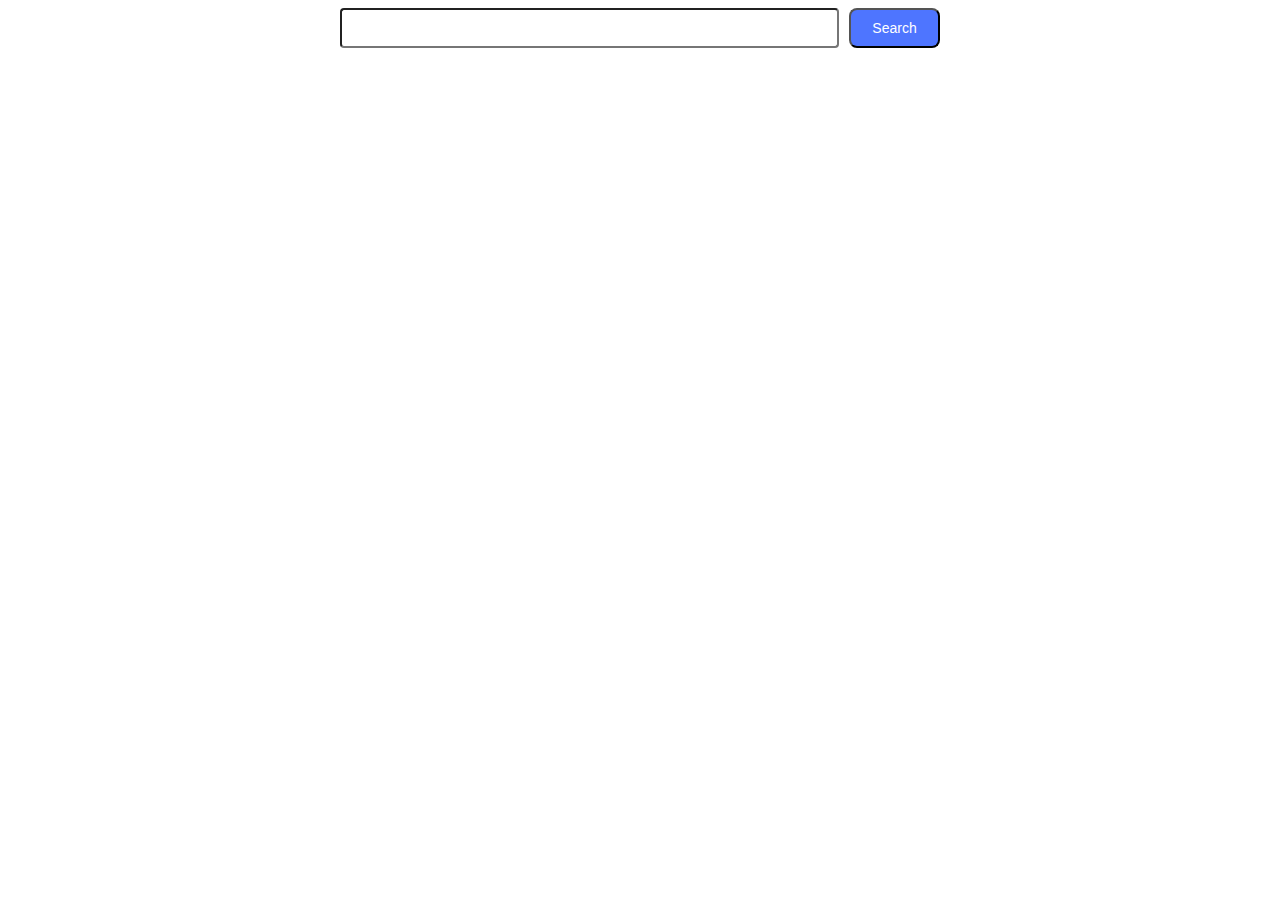
<file: src/index.html>
<!DOCTYPE html>
<html lang="en">
<head>
    <meta charset="UTF-8">
    <meta name="viewport" content="width=device-width, initial-scale=1.0">
    <title>Document</title>

    <link rel="stylesheet" href="./css/gallery.css" />
</head>
<body>
    <!--<p><a class="back" href="./index.html">Go back</a></p>-->

    <section class="gallery-section">
        <div class="container">
          <form class="search-form js-search-form">
            <input class="search-input js-search-input" type="text" name="user_query" required />
            <button class="search-btn" type="submit">Search</button>
          </form>
          <div id="loader-container" class="loader-container hidden">
            <div class="loader"></div>
          </div>
          <ul class="gallery js-gallery"></ul>
        </div>
    </section>

    <script src="./main.js" type="module" defer></script>
</body>
</html>
</file>
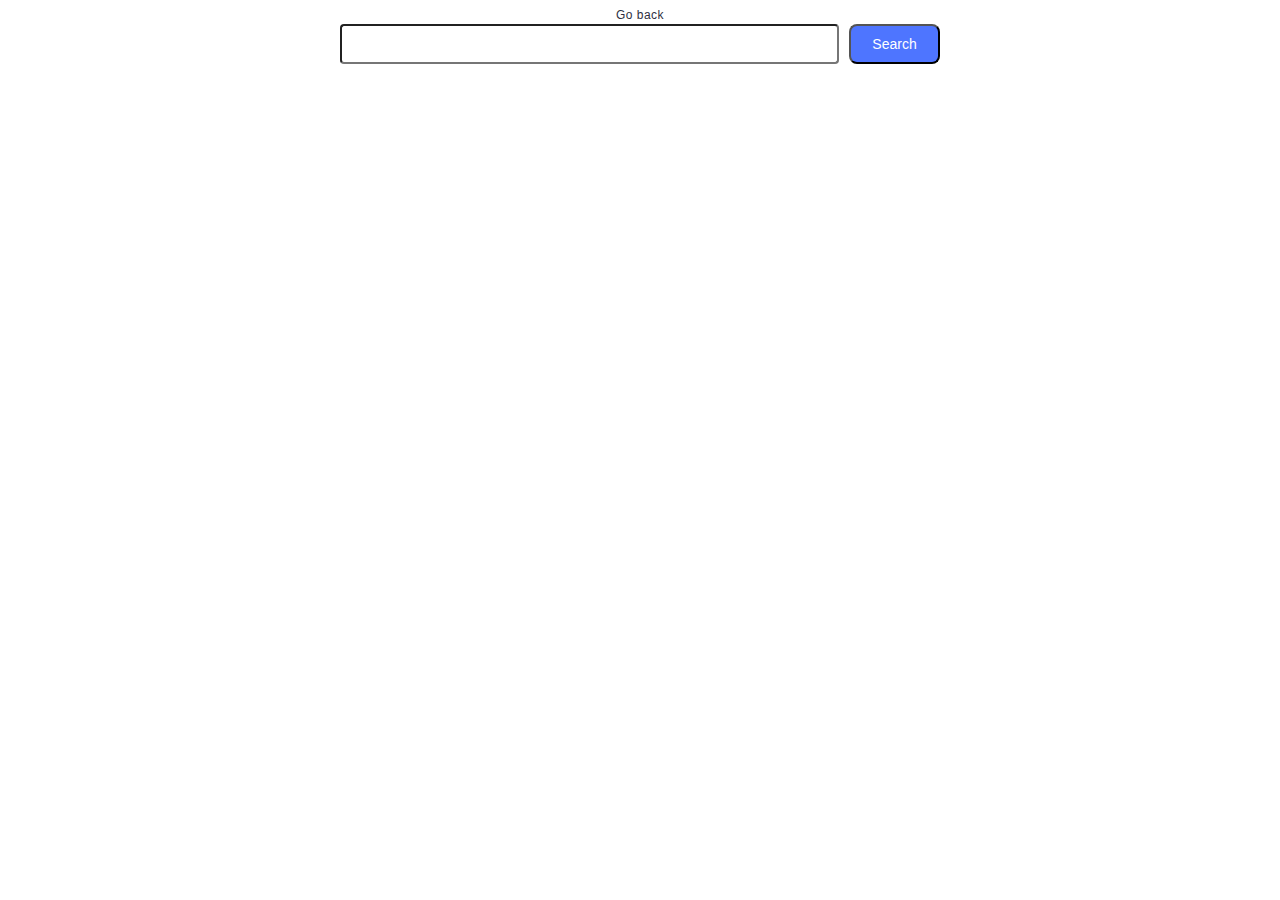
<file: src/gallery.html>
<!DOCTYPE html>
<html lang="en">
<head>
    <meta charset="UTF-8">
    <meta name="viewport" content="width=device-width, initial-scale=1.0">
    <title>Document</title>

    <link rel="stylesheet" href="./css/gallery.css" />
</head>
<body>
    <p><a class="back" href="./index.html">Go back</a></p>

    <section class="gallery-section">
        <div class="container">
          <form class="search-form js-search-form">
            <input class="search-input js-search-input" type="text" name="user_query" required />
            <button class="search-btn" type="submit">Search</button>
          </form>
          <div id="loader-container" class="loader-container hidden">
            <div class="loader"></div>
          </div>
          <ul class="gallery js-gallery"></ul>
        </div>
    </section>

    <script src="gallery.js" type="module" defer></script>
</body>
</html>
</file>
<file: src/css/gallery.css>
@import url('./reset.css');

.container {
  width: 1200px;
  padding-left: 15px;
  padding-right: 15px;
  margin-left: auto;
  margin-right: auto;
}

.search-form {
  width: 600px;
  display: flex;
  margin: 0 auto;
  margin-bottom: 40px;
}

.search-input {
  border-radius: 4px;
  width: 272px;
  font-size: 18px;
  flex-grow: 1;
  padding-left: 15px;
  /*border: 1px solid #303030;*/
}

.search-btn {
  border-radius: 8px;
  padding: 8px 16px;
  width: 91px;
  height: 40px;
  font-size: 14px;
  background: #4e75ff;
  color: #ffffff;
  /*text-transform: uppercase;*/
  cursor: pointer;
  margin-left: 10px;
}

.gallery {
  display: flex;
  flex-wrap: wrap;
  gap: 20px;
}

.gallery-images {
  width: 360px;
  height: 200px;
  border: 1px solid #808080;
  /*width: calc((100% - 80px) / 5);*/
}

.gallery-image {
  width: 100%;
  height: 150px;
  object-fit: cover;
}

.gallery-image-card {
  align-items: center;
  justify-content: center;
  display: flex;
  gap: 12%;
  padding-left: 20px;
  padding-right: 25px;
  padding-top: 10px;
  padding-bottom: 10px;
}

.card-title {
  font-family: "Montserrat", sans-serif;
  font-weight: 600;
  font-size: 12px;
  line-height: 133%;
  letter-spacing: 0.04em;
  color: #2e2f42;
}

p {
  text-align: center;
  font-family: "Montserrat", sans-serif;
  font-weight: 400;
  font-size: 12px;
  line-height: 133%;
  letter-spacing: 0.04em;
  color: #2e2f42;
}

.loader-container {
  position: fixed;
  top: 0;
  left: 0;
  width: 100%;
  height: 100%;
  display: flex;
  justify-content: center;
  align-items: center;
  background-color: rgba(0, 0, 0, 0.5);
  z-index: 1000;
}

.loader {
  width: 48px; 
  height: 48px;
  border: 5px solid #FFF;
  border-bottom-color: #FF3D00;
  border-radius: 50%;
  display: inline-block;
  box-sizing: border-box;
  animation: rotation 1s linear infinite;
  }

  @keyframes rotation {
  0% {
      transform: rotate(0deg);
  }
  100% {
      transform: rotate(360deg);
  }
  } 

.hidden {
  display: none;
}
</file>
